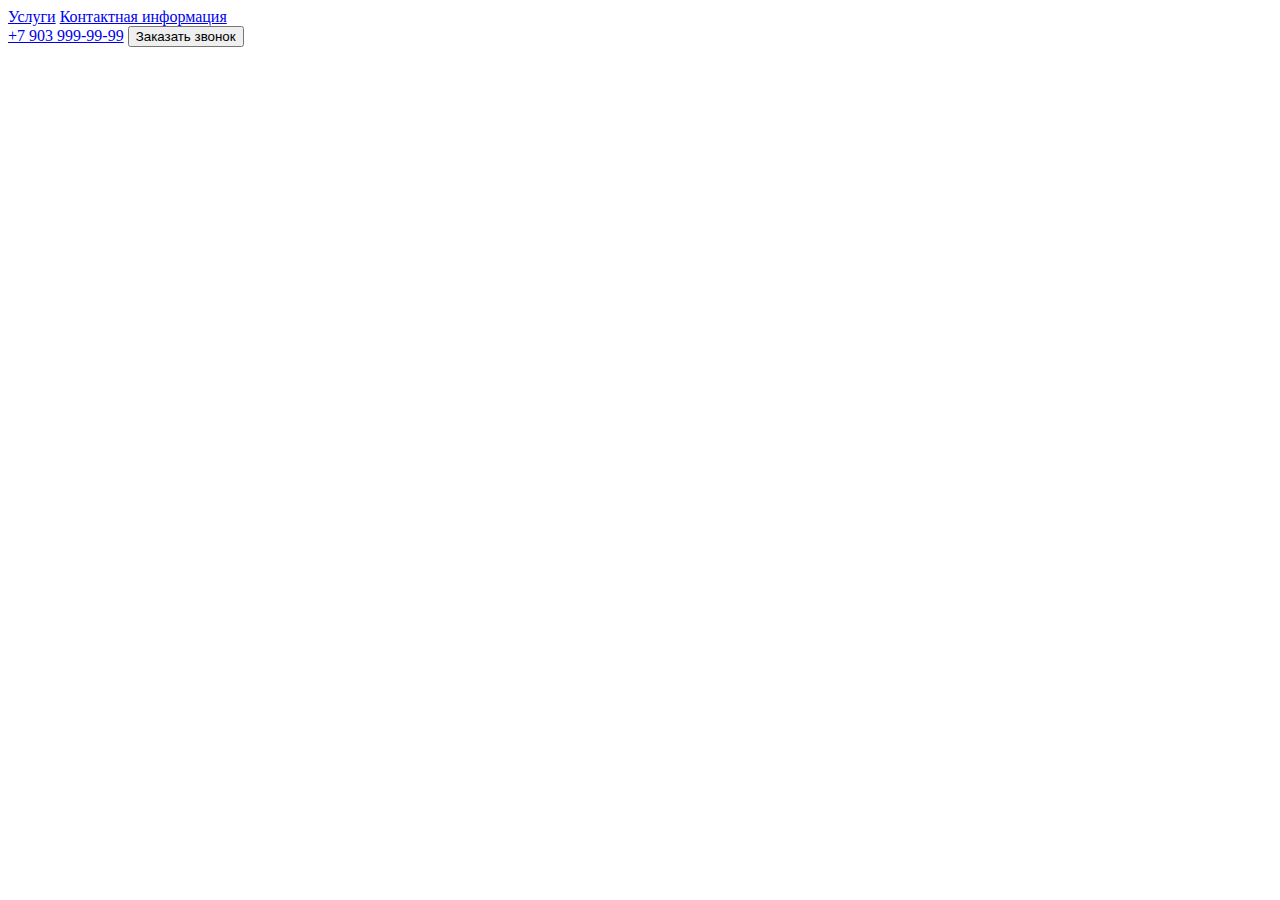
<file: index.html>
<!DOCTYPE html>
<html>
<head>
    <meta charset='utf-8'>
    <meta http-equiv='X-UA-Compatible' content='IE=edge'>
    <title>Смарт-Экспресс — сайт находится в разработке</title>
    <meta name='viewport' content='width=device-width, initial-scale=1'>
</head>
<body>
    <header>
        <nav>
            <a href="#services">Услуги</a>
            <a href="#contacts">Контактная информация</a>
        </nav>
        <div>
            <a href="tel:+79039999999">+7 903 999-99-99</a>
            <button>Заказать звонок</button>
        </div>
    </header>
</body>
</html>
</file>
